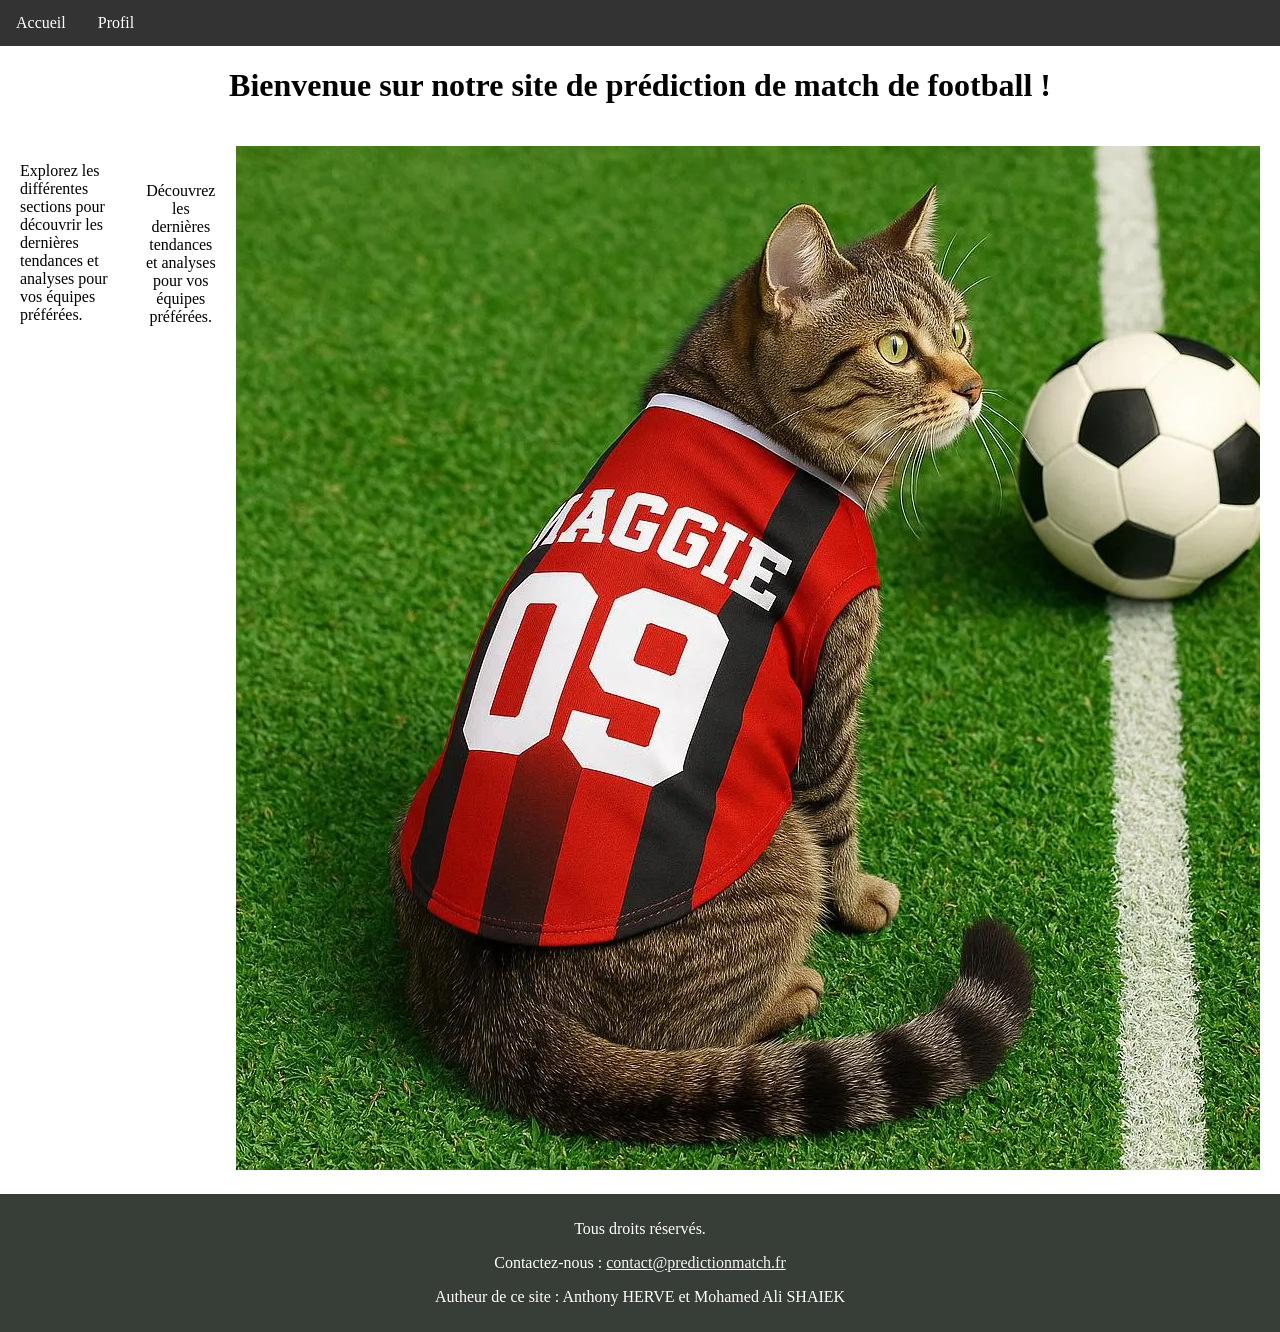
<file: Index.html>
<!DOCTYPE html>
<html lang="fr">

<head>
    <meta charset="UTF-8">
    <meta name="Probabilité match" content="width=device-width, initial-scale=1.0">
    <meta name="author" content="Anthony HERVE , Mohamed Ali SHAIEK">
    <title>Accueil</title>
    <link rel="stylesheet" href="./style.css/styles.css">
</head>

<body>
    <header>
        <nav class="menu">
            <ul>
                <li><a href="#Accueil">Accueil</a></li>
                <li><a href="Profil.html">Profil</a></li>
            </ul>
        </nav>
    </header>
    <div>

    </div>
    <h1 style="text-align: center;">Bienvenue sur notre site de prédiction de match de football !</h1>

    <div class="accueil-container">
        <div class="naviguation">
            <p>Explorez les différentes sections pour découvrir les dernières tendances et analyses pour vos équipes
                préférées.</p>
        </div>
        <div class="Titre">
            <p class="rainbow-text">Découvrez les dernières tendances et analyses pour vos équipes préférées.</p>
        </div>
        <div class="ChatFoot">
            <img src="./images/ChatFoot.webp" alt="ChatFoot" class="ChatFootImage">
        </div>
    </div>

    <footer id="Contact">
        <p> Tous droits réservés.</p>
        <p>Contactez-nous : <a href="mailto:contact@predictionmatch.fr">contact@predictionmatch.fr</a></p>
        <p>Autheur de ce site : Anthony HERVE et Mohamed Ali SHAIEK</p>
    </footer>
</body>


</html>
</file>
<file: style.css/styles.css>
html, body {
  height: 100%;
  margin: 0;
}

body {
  display: flex;
  flex-direction: column;
  min-height: 100vh;
}

ul {
  list-style-type: none;
  margin: 0;
  padding: 0;
  overflow: hidden;
  background-color: #333333;
}

ul li {
  float: left;
}

ul li a {
  display: block;
  color: white;
  text-align: center;
  padding: 14px 16px;
  text-decoration: none;
}

ul li a:hover {
  background-color: #111111;
}


/* Css du div qui contient le titre et l'image du chat sur accueil */
.accueil-container {
  display: flex;      /* ← affiche les enfants côte à côte */
  flex: 1;
  align-items: flex-start;
  gap: 20px;
  padding: 20px;
}



/* Css de la barre de naviguation qui se trouve à gauche de la liste des matchs */
.navigation {
  
  
  max-width: 15%;
  align-items: center;
  height:100%;
  padding: 10px;
  border-right: #111111 solid 1px;
}
.Affichage_Principal{
  flex: 1;
}
.Titre {
  text-align: center;
  margin-top: 20px;
}

/* Css de la liste des matchs */
.match-list {
  list-style: none;
  padding: 0;
  margin: 0;
  display: grid;
  grid-template-columns: repeat(auto-fill, minmax(180px, 1fr));
  gap: 16px;
  background-color: transparent;
}

.match-item a {
  display: flex;
  flex-direction: column;
  align-items: center;
  padding: 10px;
  background-color: #f5f5f5;
  border-radius: 10px;
  text-decoration: none;
  color: inherit;
  border: 1px solid #ddd;
  transition: background-color 0.2s, box-shadow 0.2s;
  height: 100%;
}

.match-item a:hover {
  background-color: #e8e8e8;
  box-shadow: 0 4px 10px rgba(0,0,0,0.2);
}

.match-item img {
  width: 100%;
  aspect-ratio: 1 / 1;
  object-fit: cover;
  border-radius: 8px;
  margin-bottom: 10px;
}

.match-info {
  display: flex;
  flex-direction: column;
  align-items: center;
  gap: 4px;
  text-align: center;
}

.match-equipes {
  font-size: 1em;
  font-weight: bold;
}

.match-date {
  font-size: 0.85em;
  color: #666;
}

/* Css du footer */
footer {
  border:1px;
  width: 100%;
  background: #373d37;
  color: white;
  text-align: center;
  padding: 10px 0;
}
footer a {
  color: #f5f5f5;
  text-decoration: underline;
}
</file>
